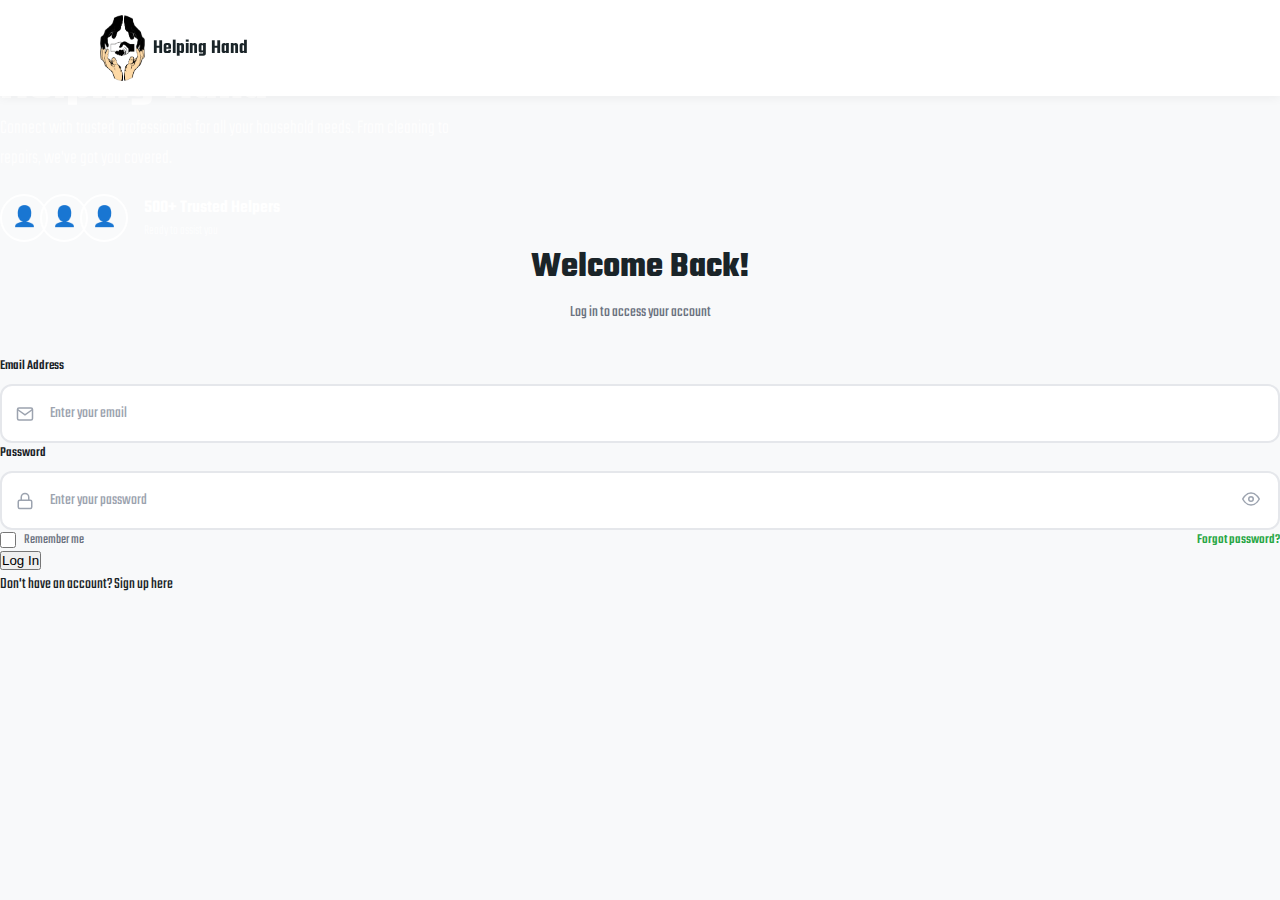
<file: Helping Hand/index.html>
<!DOCTYPE html>
<html lang="en">
<head>
  <meta charset="UTF-8">
  <meta name="viewport" content="width=device-width, initial-scale=1.0">
  <title>Helping Hand - Login</title>
  <link rel="preconnect" href="https://fonts.googleapis.com">
  <link rel="preconnect" href="https://fonts.gstatic.com" crossorigin>
  <link href="https://fonts.googleapis.com/css2?family=Teko:wght@300;400;500;600;700&family=Inter:wght@400;500;600&display=swap" rel="stylesheet">
  <link rel="stylesheet" href="styles.css">
</head>
<body>
  <header class="header">
    <div class="logo">
      <img src="assets/hh-logo-1.png" alt="Helping Hand Logo" class="logo-img">
      <span class="logo-text">Helping Hand</span>
    </div>
  </header>

  <main class="main-container">
    <img src="assets/image.svg" alt="" class="background-image">
    
    <div class="content-wrapper">
      <div class="left-section">
        <h1 class="welcome-title">
          Welcome to<br>Helping Hand
        </h1>
        <p class="welcome-subtitle">
          Connect with trusted professionals for all your household needs.
          From cleaning to<br>repairs, we've got you covered.
        </p>
        
        <div class="trusted-helpers">
          <div class="avatars">
            <div class="avatar">👤</div>
            <div class="avatar">👤</div>
            <div class="avatar">👤</div>
          </div>
          <div class="helpers-info">
            <span class="helpers-count">500+ Trusted Helpers</span>
            <span class="helpers-text">Ready to assist you</span>
          </div>
        </div>
      </div>

      <div class="login-card">
        <div class="card-header">
          <h2 class="card-title">Welcome Back!</h2>
          <p class="card-subtitle">Log in to access your account</p>
        </div>

        <form class="login-form" id="loginForm">
          <div class="form-group">
            <label for="email" class="form-label">Email Address</label>
            <div class="input-wrapper">
              <svg class="input-icon" viewBox="0 0 24 24" fill="none" stroke="currentColor" stroke-width="2">
                <path d="M4 4h16c1.1 0 2 .9 2 2v12c0 1.1-.9 2-2 2H4c-1.1 0-2-.9-2-2V6c0-1.1.9-2 2-2z"></path>
                <polyline points="22,6 12,13 2,6"></polyline>
              </svg>
              <input type="email" id="email" class="form-input" placeholder="Enter your email" required>
            </div>
          </div>

          <div class="form-group">
            <label for="password" class="form-label">Password</label>
            <div class="input-wrapper">
              <svg class="input-icon" viewBox="0 0 24 24" fill="none" stroke="currentColor" stroke-width="2">
                <rect x="3" y="11" width="18" height="11" rx="2" ry="2"></rect>
                <path d="M7 11V7a5 5 0 0 1 10 0v4"></path>
              </svg>
              <input type="password" id="password" class="form-input" placeholder="Enter your password" required>
              <button type="button" class="toggle-password" id="togglePassword">
                <svg class="eye-icon" viewBox="0 0 24 24" fill="none" stroke="currentColor" stroke-width="2">
                  <path d="M1 12s4-8 11-8 11 8 11 8-4 8-11 8-11-8-11-8z"></path>
                  <circle cx="12" cy="12" r="3"></circle>
                </svg>
              </button>
            </div>
          </div>

          <div class="form-options">
            <label class="checkbox-label">
              <input type="checkbox" id="remember" class="checkbox">
              <span class="checkbox-text">Remember me</span>
            </label>
            <a href="#" class="forgot-link">Forgot password?</a>
          </div>

          <button type="submit" class="login-btn">Log In</button>

          <p class="signup-text">
            Don't have an account?
            <a href="#" class="signup-link">Sign up here</a>
          </p>
        </form>
      </div>
    </div>
  </main>

  <script src="script.js"></script>
</body>
</html>
</file>
<file: Helping Hand/styles.css>
* {
  margin: 0;
  padding: 0;
  box-sizing: border-box;
}

body {
  font-family: 'Teko', sans-serif;
  min-height: 100vh;
  background: #f8f9fa;
  color: #1a2428;
}

a {
  text-decoration: none;
  color: inherit;
}

.header {
  position: fixed;
  top: 0;
  left: 0;
  width: 100%;
  display: flex;
  align-items: center;
  justify-content: space-between;
  padding: 15px 100px;
  background: white;
  z-index: 100;
  box-shadow: 0 2px 10px rgba(0,0,0,0.05);
}

.header-home {
  background: white;
}

.logo {
  display: flex;
  align-items: center;
  gap: 8px;
}

.logo-img {
  width: 45px;
  height: 66px;
  object-fit: cover;
}

.logo-text {
  font-weight: 600;
  color: #1a2428;
  font-size: 20px;
}

.nav-links {
  display: flex;
  align-items: center;
  gap: 30px;
}

.nav-links a {
  font-size: 18px;
  color: #1a2428;
  transition: color 0.2s;
}

.nav-links a:hover,
.nav-links a.active {
  color: #28a745;
}

.btn-signup {
  background: #28a745;
  color: white !important;
  padding: 10px 24px;
  border-radius: 8px;
}

.btn-signup:hover {
  background: #218838;
}

.header-actions {
  display: flex;
  align-items: center;
  gap: 20px;
}

.user-menu {
  display: flex;
  align-items: center;
  gap: 10px;
  padding: 8px 16px;
  background: #f0f0f0;
  border-radius: 30px;
  cursor: pointer;
}

.user-avatar {
  width: 32px;
  height: 32px;
  display: flex;
  align-items: center;
  justify-content: center;
  background: #28a745;
  color: white;
  border-radius: 50%;
  font-size: 14px;
}

.user-name {
  font-size: 16px;
  font-weight: 500;
}

.btn-logout {
  background: none;
  border: 1px solid #dc3545;
  color: #dc3545;
  padding: 8px 16px;
  border-radius: 8px;
  cursor: pointer;
  font-family: 'Teko', sans-serif;
  font-size: 16px;
}

.btn-logout:hover {
  background: #dc3545;
  color: white;
}

.hero {
  min-height: 100vh;
  display: flex;
  align-items: center;
  justify-content: center;
  position: relative;
  background: linear-gradient(151deg, rgba(40, 167, 69, 1) 0%, rgba(192, 235, 123, 1) 100%);
  padding: 120px 40px 60px;
}

.hero-bg {
  position: absolute;
  width: 100%;
  height: 100%;
  top: 0;
  left: 0;
  object-fit: cover;
  opacity: 0.3;
}

.hero-content {
  position: relative;
  text-align: center;
  color: white;
  max-width: 800px;
}

.hero-content h1 {
  font-size: 64px;
  font-weight: 700;
  line-height: 1.1;
  margin-bottom: 20px;
}

.hero-content p {
  font-size: 22px;
  font-weight: 300;
  margin-bottom: 40px;
  opacity: 0.9;
}

.hero-stats {
  display: flex;
  justify-content: center;
  gap: 60px;
  margin-bottom: 40px;
}

.stat {
  text-align: center;
}

.stat-number {
  display: block;
  font-size: 48px;
  font-weight: 700;
}

.stat-label {
  font-size: 16px;
  opacity: 0.8;
}

.hero-buttons {
  display: flex;
  justify-content: center;
  gap: 20px;
}

.btn-primary {
  background: #28a745;
  color: white;
  padding: 16px 32px;
  border-radius: 12px;
  font-family: 'Teko', sans-serif;
  font-weight: 600;
  font-size: 20px;
  border: none;
  cursor: pointer;
  transition: background 0.2s;
  display: inline-block;
}

.btn-primary:hover {
  background: #218838;
}

.btn-secondary {
  background: transparent;
  color: white;
  padding: 16px 32px;
  border-radius: 12px;
  font-family: 'Teko', sans-serif;
  font-weight: 600;
  font-size: 20px;
  border: 2px solid white;
  cursor: pointer;
  transition: all 0.2s;
  display: inline-block;
}

.btn-secondary:hover {
  background: white;
  color: #28a745;
}

.full-width {
  width: 100%;
}

.section-header {
  text-align: center;
  margin-bottom: 60px;
}

.section-header h2 {
  font-size: 48px;
  font-weight: 700;
  margin-bottom: 16px;
}

.section-header p {
  font-size: 18px;
  color: #666;
  max-width: 600px;
  margin: 0 auto;
}

.services {
  padding: 100px 40px;
  background: white;
}

.services-grid {
  display: grid;
  grid-template-columns: repeat(auto-fit, minmax(180px, 1fr));
  gap: 30px;
  max-width: 1200px;
  margin: 0 auto;
}

.service-card {
  background: #f8f9fa;
  padding: 30px;
  border-radius: 16px;
  text-align: center;
  transition: transform 0.2s, box-shadow 0.2s;
}

.service-card:hover {
  transform: translateY(-5px);
  box-shadow: 0 10px 30px rgba(0,0,0,0.1);
}

.service-icon {
  font-size: 48px;
  margin-bottom: 16px;
}

.service-card h3 {
  font-size: 22px;
  margin-bottom: 8px;
}

.service-card p {
  font-size: 14px;
  color: #666;
}

.how-it-works {
  padding: 100px 40px;
  background: #f8f9fa;
}

.steps-container {
  display: flex;
  justify-content: center;
  gap: 60px;
  max-width: 1000px;
  margin: 0 auto;
}

.step {
  text-align: center;
  flex: 1;
}

.step-number {
  width: 60px;
  height: 60px;
  background: #28a745;
  color: white;
  border-radius: 50%;
  display: flex;
  align-items: center;
  justify-content: center;
  font-size: 28px;
  font-weight: 700;
  margin: 0 auto 20px;
}

.step h3 {
  font-size: 28px;
  margin-bottom: 12px;
}

.step p {
  font-size: 16px;
  color: #666;
}

.cta {
  padding: 100px 40px;
  background: linear-gradient(151deg, rgba(40, 167, 69, 1) 0%, rgba(192, 235, 123, 1) 100%);
  text-align: center;
  color: white;
}

.cta h2 {
  font-size: 48px;
  margin-bottom: 16px;
}

.cta p {
  font-size: 20px;
  margin-bottom: 40px;
  opacity: 0.9;
}

.cta-buttons {
  display: flex;
  justify-content: center;
  gap: 20px;
}

.cta .btn-primary {
  background: white;
  color: #28a745;
}

.cta .btn-primary:hover {
  background: #f0f0f0;
}

.footer {
  background: #1a2428;
  color: white;
  padding: 60px 40px 30px;
}

.footer-content {
  display: grid;
  grid-template-columns: repeat(auto-fit, minmax(200px, 1fr));
  gap: 40px;
  max-width: 1200px;
  margin: 0 auto 40px;
}

.footer-logo {
  display: flex;
  align-items: center;
  gap: 10px;
  margin-bottom: 16px;
}

.footer-logo-img {
  width: 30px;
  height: 44px;
  object-fit: cover;
}

.footer-section h4 {
  font-size: 20px;
  margin-bottom: 20px;
}

.footer-section ul {
  list-style: none;
}

.footer-section li {
  margin-bottom: 10px;
}

.footer-section a {
  color: #aaa;
  font-size: 16px;
}

.footer-section a:hover {
  color: white;
}

.footer-section p {
  color: #aaa;
  font-size: 14px;
  line-height: 1.6;
}

.footer-bottom {
  text-align: center;
  padding-top: 30px;
  border-top: 1px solid #333;
}

.footer-bottom p {
  color: #666;
  font-size: 14px;
}

.social-icons {
  display: flex;
  gap: 15px;
  margin-top: 20px;
}

.social-icons a {
  font-size: 20px;
}

.auth-container {
  min-height: 100vh;
  display: flex;
  align-items: center;
  justify-content: center;
  background: linear-gradient(151deg, rgba(40, 167, 69, 1) 0%, rgba(192, 235, 123, 1) 100%);
  padding: 120px 20px 40px;
  position: relative;
}

.background-image {
  position: absolute;
  width: 100%;
  height: 100%;
  top: 0;
  left: 0;
  object-fit: cover;
  opacity: 0.3;
  pointer-events: none;
}

.auth-wrapper {
  display: flex;
  max-width: 1100px;
  width: 100%;
  align-items: center;
  justify-content: center;
  gap: 60px;
  position: relative;
  z-index: 1;
}

.auth-left {
  flex: 1;
  display: flex;
  flex-direction: column;
  gap: 20px;
  padding: 40px;
}

.welcome-title {
  font-weight: 700;
  color: white;
  font-size: 52px;
  line-height: 1.1;
}

.welcome-subtitle {
  font-weight: 300;
  color: white;
  font-size: 20px;
  line-height: 1.5;
  opacity: 0.9;
}

.trusted-helpers {
  display: flex;
  align-items: center;
  gap: 16px;
  margin-top: 20px;
}

.avatars {
  display: flex;
}

.avatar {
  width: 48px;
  height: 48px;
  display: flex;
  align-items: center;
  justify-content: center;
  background: rgba(255, 255, 255, 0.2);
  border: 2px solid white;
  border-radius: 24px;
  font-size: 20px;
  margin-left: -8px;
}

.avatar:first-child {
  margin-left: 0;
}

.helpers-info {
  display: flex;
  flex-direction: column;
}

.helpers-count {
  font-weight: 600;
  color: white;
  font-size: 18px;
}

.helpers-text {
  font-weight: 300;
  color: white;
  font-size: 14px;
  opacity: 0.75;
}

.auth-card {
  flex: 1;
  background: white;
  border-radius: 24px;
  padding: 48px;
  box-shadow: 0 25px 50px rgba(0, 0, 0, 0.15);
  max-width: 480px;
}

.card-header {
  text-align: center;
  margin-bottom: 32px;
}

.card-title {
  font-weight: 700;
  color: #1a2428;
  font-size: 36px;
  margin-bottom: 8px;
}

.card-subtitle {
  font-weight: 400;
  color: #6b7280;
  font-size: 16px;
}

.auth-form {
  display: flex;
  flex-direction: column;
  gap: 20px;
}

.form-row {
  display: grid;
  grid-template-columns: 1fr 1fr;
  gap: 16px;
}

.form-group {
  display: flex;
  flex-direction: column;
  gap: 8px;
}

.form-label {
  font-weight: 500;
  color: #1a2428;
  font-size: 14px;
}

.input-wrapper {
  position: relative;
  display: flex;
  align-items: center;
}

.input-icon {
  position: absolute;
  left: 16px;
  width: 18px;
  height: 18px;
  color: #9ca3af;
  pointer-events: none;
}

.form-input {
  width: 100%;
  padding: 16px 16px 16px 48px;
  border: 2px solid #e5e7eb;
  border-radius: 12px;
  font-family: 'Teko', sans-serif;
  font-size: 16px;
  color: #1a2428;
  background: white;
  transition: border-color 0.2s;
}

.form-input:not([type="email"]):not([type="password"]):not([type="tel"]) {
  padding-left: 16px;
}

.form-input::placeholder {
  color: #9ca3af;
}

.form-input:focus {
  outline: none;
  border-color: #28a745;
}

.form-select {
  padding-left: 16px;
  cursor: pointer;
}

.toggle-password {
  position: absolute;
  right: 16px;
  background: none;
  border: none;
  cursor: pointer;
  padding: 4px;
}

.eye-icon {
  width: 18px;
  height: 18px;
  color: #9ca3af;
}

.form-options {
  display: flex;
  align-items: center;
  justify-content: space-between;
  flex-wrap: wrap;
  gap: 10px;
}

.checkbox-label {
  display: flex;
  align-items: center;
  gap: 8px;
  cursor: pointer;
}

.checkbox {
  width: 16px;
  height: 16px;
  border-radius: 3px;
  accent-color: #28a745;
}

.checkbox-text {
  font-weight: 400;
  color: #6b7280;
  font-size: 14px;
}

.forgot-link {
  font-weight: 500;
  color: #28a745;
  font-size: 14px;
}

.forgot-link:hover {
  text-decoration: underline;
}

.auth-switch {
  text-align: center;
  font-weight: 400;
  color: #6b7280;
  font-size: 16px;
}

.auth-link {
  font-weight: 500;
  color: #28a745;
}

.auth-link:hover {
  text-decoration: underline;
}

.error-message {
  background: #fee2e2;
  color: #dc2626;
  padding: 12px;
  border-radius: 8px;
  font-size: 14px;
  display: none;
}

.success-message {
  background: #dcfce7;
  color: #16a34a;
  padding: 12px;
  border-radius: 8px;
  font-size: 14px;
  display: none;
}

.hero-home {
  min-height: 600px;
  background: linear-gradient(151deg, rgba(40, 167, 69, 1) 0%, rgba(192, 235, 123, 1) 100%);
  display: flex;
  align-items: center;
  padding: 140px 100px 60px;
  position: relative;
}

.hero-home-bg {
  position: absolute;
  top: 0;
  left: 0;
  right: 0;
  bottom: 0;
  background: url('assets/image.svg') center/cover;
  opacity: 0.2;
}

.hero-home-content {
  position: relative;
  display: flex;
  align-items: center;
  justify-content: space-between;
  max-width: 1200px;
  margin: 0 auto;
  width: 100%;
}

.hero-text {
  max-width: 600px;
  color: white;
}

.hero-badge {
  background: rgba(255,255,255,0.2);
  padding: 8px 20px;
  border-radius: 20px;
  font-size: 14px;
  display: inline-block;
  margin-bottom: 20px;
}

.hero-text h1 {
  font-size: 52px;
  font-weight: 700;
  line-height: 1.1;
  margin-bottom: 30px;
}

.hero-image {
  position: relative;
}

.hero-people {
  font-size: 120px;
}

.section-header-row {
  display: flex;
  justify-content: space-between;
  align-items: center;
  margin-bottom: 40px;
}

.section-header-row h2 {
  font-size: 36px;
  font-weight: 600;
}

.see-all {
  color: #28a745;
  font-size: 18px;
  font-weight: 500;
}

.categories {
  padding: 80px 100px;
  background: white;
}

.categories-grid {
  display: grid;
  grid-template-columns: repeat(5, 1fr);
  gap: 20px;
}

.category-card {
  background: #f8f9fa;
  padding: 30px 20px;
  border-radius: 16px;
  text-align: center;
  transition: all 0.2s;
  cursor: pointer;
}

.category-card:hover {
  background: #28a745;
  color: white;
  transform: translateY(-5px);
}

.category-icon {
  font-size: 48px;
  margin-bottom: 16px;
}

.category-card h3 {
  font-size: 20px;
  margin-bottom: 8px;
}

.category-count {
  font-size: 14px;
  opacity: 0.7;
}

.helpers {
  padding: 80px 100px;
  background: #f8f9fa;
}

.helpers-grid {
  display: grid;
  grid-template-columns: repeat(3, 1fr);
  gap: 30px;
}

.helper-card {
  background: white;
  border-radius: 16px;
  overflow: hidden;
  box-shadow: 0 4px 20px rgba(0,0,0,0.08);
  position: relative;
}

.helper-image {
  height: 200px;
  background: #f0f0f0;
  display: flex;
  align-items: center;
  justify-content: center;
  position: relative;
}

.helper-discount {
  position: absolute;
  top: 16px;
  left: 0;
  background: #28a745;
  color: white;
  padding: 4px 12px;
  font-size: 14px;
  border-radius: 0 8px 8px 0;
}

.favorite-btn {
  position: absolute;
  top: 16px;
  right: 16px;
  background: white;
  border: none;
  width: 32px;
  height: 32px;
  border-radius: 50%;
  cursor: pointer;
  font-size: 16px;
}

.helper-avatar-large {
  font-size: 80px;
}

.helper-info {
  padding: 20px;
}

.helper-category {
  font-size: 14px;
  color: #666;
}

.helper-info h3 {
  font-size: 24px;
  margin: 8px 0;
}

.helper-rating {
  font-size: 16px;
  color: #666;
}

.helper-price {
  margin-top: 12px;
}

.price {
  font-size: 22px;
  font-weight: 600;
  color: #28a745;
}

.per-hour {
  font-size: 14px;
  color: #666;
}

.book-btn {
  position: absolute;
  bottom: 20px;
  right: 20px;
  background: #28a745;
  border: none;
  width: 40px;
  height: 40px;
  border-radius: 50%;
  cursor: pointer;
  font-size: 18px;
}

.about-section {
  padding: 80px 100px;
  background: white;
  display: flex;
  align-items: center;
  gap: 60px;
}

.about-image {
  font-size: 150px;
  background: #f0f0f0;
  padding: 40px;
  border-radius: 20px;
}

.about-content {
  max-width: 500px;
}

.about-badge {
  color: #28a745;
  font-size: 16px;
  font-weight: 500;
  margin-bottom: 12px;
  display: block;
}

.about-content p {
  font-size: 18px;
  color: #666;
  line-height: 1.6;
  margin-bottom: 20px;
}

.reviews {
  padding: 80px 100px;
  background: #f8f9fa;
}

.reviews h2 {
  text-align: center;
  font-size: 36px;
  margin-bottom: 40px;
}

.reviews-container {
  display: grid;
  grid-template-columns: repeat(3, 1fr);
  gap: 30px;
  max-width: 1200px;
  margin: 0 auto;
}

.review-card {
  background: white;
  padding: 30px;
  border-radius: 16px;
  box-shadow: 0 4px 20px rgba(0,0,0,0.05);
}

.quote-icon {
  font-size: 40px;
  color: #28a745;
  margin-bottom: 16px;
}

.review-stars {
  margin-bottom: 16px;
}

.review-card p {
  font-size: 16px;
  color: #666;
  line-height: 1.6;
  margin-bottom: 20px;
}

.reviewer {
  display: flex;
  align-items: center;
  gap: 12px;
}

.reviewer img{
  border-radius: 50%;
}

.reviewer-avatar {
  width: 50px;
  height: 50px;
  background: #f0f0f0;
  border-radius: 50%;
  display: flex;
  align-items: center;
  justify-content: center;
  font-size: 24px;
}

.reviewer-name {
  font-size: 18px;
  font-weight: 500;
}

.submit-review {
  padding: 80px 100px;
  background: white;
  text-align: center;
}

.submit-review h2 {
  font-size: 36px;
  margin-bottom: 40px;
}

.review-form {
  max-width: 400px;
  margin: 0 auto;
  display: flex;
  flex-direction: column;
  gap: 16px;
}

.review-form input,
.review-form select {
  padding: 16px;
  border: 2px solid #e5e7eb;
  border-radius: 12px;
  font-family: 'Teko', sans-serif;
  font-size: 16px;
}

.review-form input:focus,
.review-form select:focus {
  outline: none;
  border-color: #28a745;
}

.profile-hero {
  background: linear-gradient(151deg, rgba(40, 167, 69, 1) 0%, rgba(192, 235, 123, 1) 100%);
  padding: 140px 100px 60px;
}

.profile-hero-content {
  display: flex;
  align-items: center;
  gap: 30px;
  max-width: 1200px;
  margin: 0 auto;
}

.profile-avatar-large {
  width: 120px;
  height: 120px;
  background: white;
  border-radius: 50%;
  display: flex;
  align-items: center;
  justify-content: center;
  font-size: 48px;
  color: #28a745;
  font-weight: 700;
}

.profile-info {
  color: white;
}

.profile-info h1 {
  font-size: 42px;
  margin-bottom: 8px;
}

.profile-type {
  font-size: 18px;
  opacity: 0.9;
  margin-bottom: 20px;
}

.profile-stats {
  display: flex;
  gap: 40px;
}

.profile-stat {
  text-align: center;
}

.stat-value {
  display: block;
  font-size: 28px;
  font-weight: 700;
}

.profile-main {
  padding: 40px 100px 80px;
  max-width: 1400px;
  margin: 0 auto;
}

.profile-grid {
  display: grid;
  grid-template-columns: 1fr 1fr;
  gap: 30px;
  margin-bottom: 30px;
}

.profile-card {
  background: white;
  border-radius: 16px;
  padding: 30px;
  box-shadow: 0 4px 20px rgba(0,0,0,0.05);
}

.profile-card.full-width {
  grid-column: 1 / -1;
}

.card-header-row {
  display: flex;
  justify-content: space-between;
  align-items: center;
  margin-bottom: 24px;
}

.card-header-row h3 {
  font-size: 22px;
}

.edit-btn {
  background: none;
  border: 1px solid #28a745;
  color: #28a745;
  padding: 8px 16px;
  border-radius: 8px;
  cursor: pointer;
  font-family: 'Teko', sans-serif;
  font-size: 14px;
}

.edit-btn:hover {
  background: #28a745;
  color: white;
}

.profile-form {
  display: flex;
  flex-direction: column;
  gap: 20px;
}

.profile-form label {
  font-size: 14px;
  color: #666;
  margin-bottom: 4px;
}

.profile-form input {
  padding: 14px;
  border: 2px solid #e5e7eb;
  border-radius: 10px;
  font-family: 'Teko', sans-serif;
  font-size: 16px;
}

.profile-form input:disabled {
  background: #f8f9fa;
  color: #1a2428;
}

.profile-form input:focus {
  outline: none;
  border-color: #28a745;
}

.save-btn {
  margin-top: 10px;
}

.service-history {
  display: flex;
  flex-direction: column;
}

.history-item {
  display: flex;
  align-items: center;
  padding: 20px 0;
  border-bottom: 1px solid #e5e7eb;
}

.history-item:last-child {
  border-bottom: none;
}

.history-icon {
  width: 48px;
  height: 48px;
  background: #f0f0f0;
  border-radius: 12px;
  display: flex;
  align-items: center;
  justify-content: center;
  font-size: 24px;
  margin-right: 20px;
}

.history-info {
  flex: 1;
}

.history-info h4 {
  font-size: 18px;
  margin-bottom: 4px;
}

.history-info p {
  font-size: 14px;
  color: #666;
}

.status-badge {
  padding: 6px 14px;
  border-radius: 20px;
  font-size: 14px;
}

.status-badge.completed {
  background: #dcfce7;
  color: #16a34a;
}

.status-badge.pending {
  background: #fef3c7;
  color: #d97706;
}

.settings-grid {
  display: grid;
  grid-template-columns: repeat(3, 1fr);
  gap: 20px;
}

.setting-item {
  display: flex;
  align-items: center;
  justify-content: space-between;
  background: #f8f9fa;
  padding: 16px 20px;
  border-radius: 12px;
}

.setting-info {
  display: flex;
  align-items: center;
  gap: 12px;
}

.setting-icon {
  font-size: 18px;
}

.toggle-switch {
  position: relative;
  width: 48px;
  height: 24px;
}

.toggle-switch input {
  opacity: 0;
  width: 0;
  height: 0;
}

.slider {
  position: absolute;
  cursor: pointer;
  top: 0;
  left: 0;
  right: 0;
  bottom: 0;
  background-color: #ccc;
  transition: 0.3s;
  border-radius: 24px;
}

.slider:before {
  position: absolute;
  content: "";
  height: 18px;
  width: 18px;
  left: 3px;
  bottom: 3px;
  background-color: white;
  transition: 0.3s;
  border-radius: 50%;
}

input:checked + .slider {
  background-color: #28a745;
}

input:checked + .slider:before {
  transform: translateX(24px);
}

@media (max-width: 1200px) {
  .header {
    padding: 15px 40px;
  }
  
  .categories,
  .helpers,
  .about-section,
  .reviews,
  .submit-review,
  .hero-home,
  .profile-hero,
  .profile-main {
    padding-left: 40px;
    padding-right: 40px;
  }
  
  .categories-grid {
    grid-template-columns: repeat(3, 1fr);
  }
  
  .helpers-grid {
    grid-template-columns: repeat(2, 1fr);
  }
  
  .settings-grid {
    grid-template-columns: repeat(2, 1fr);
  }
}

@media (max-width: 900px) {
  .auth-wrapper {
    flex-direction: column;
    gap: 40px;
  }
  
  .auth-left {
    text-align: center;
    align-items: center;
  }
  
  .welcome-title {
    font-size: 40px;
  }
  
  .profile-grid {
    grid-template-columns: 1fr;
  }
  
  .reviews-container {
    grid-template-columns: 1fr;
  }
  
  .about-section {
    flex-direction: column;
    text-align: center;
  }
}

@media (max-width: 768px) {
  .header {
    padding: 10px 20px;
  }
  
  .nav-links {
    display: none;
  }
  
  .hero-content h1 {
    font-size: 40px;
  }
  
  .hero-stats {
    flex-direction: column;
    gap: 20px;
  }
  
  .categories-grid {
    grid-template-columns: repeat(2, 1fr);
  }
  
  .helpers-grid {
    grid-template-columns: 1fr;
  }
  
  .steps-container {
    flex-direction: column;
    gap: 40px;
  }
  
  .settings-grid {
    grid-template-columns: 1fr;
  }
  
  .profile-hero-content {
    flex-direction: column;
    text-align: center;
  }
  
  .profile-stats {
    justify-content: center;
  }
}
</file>
